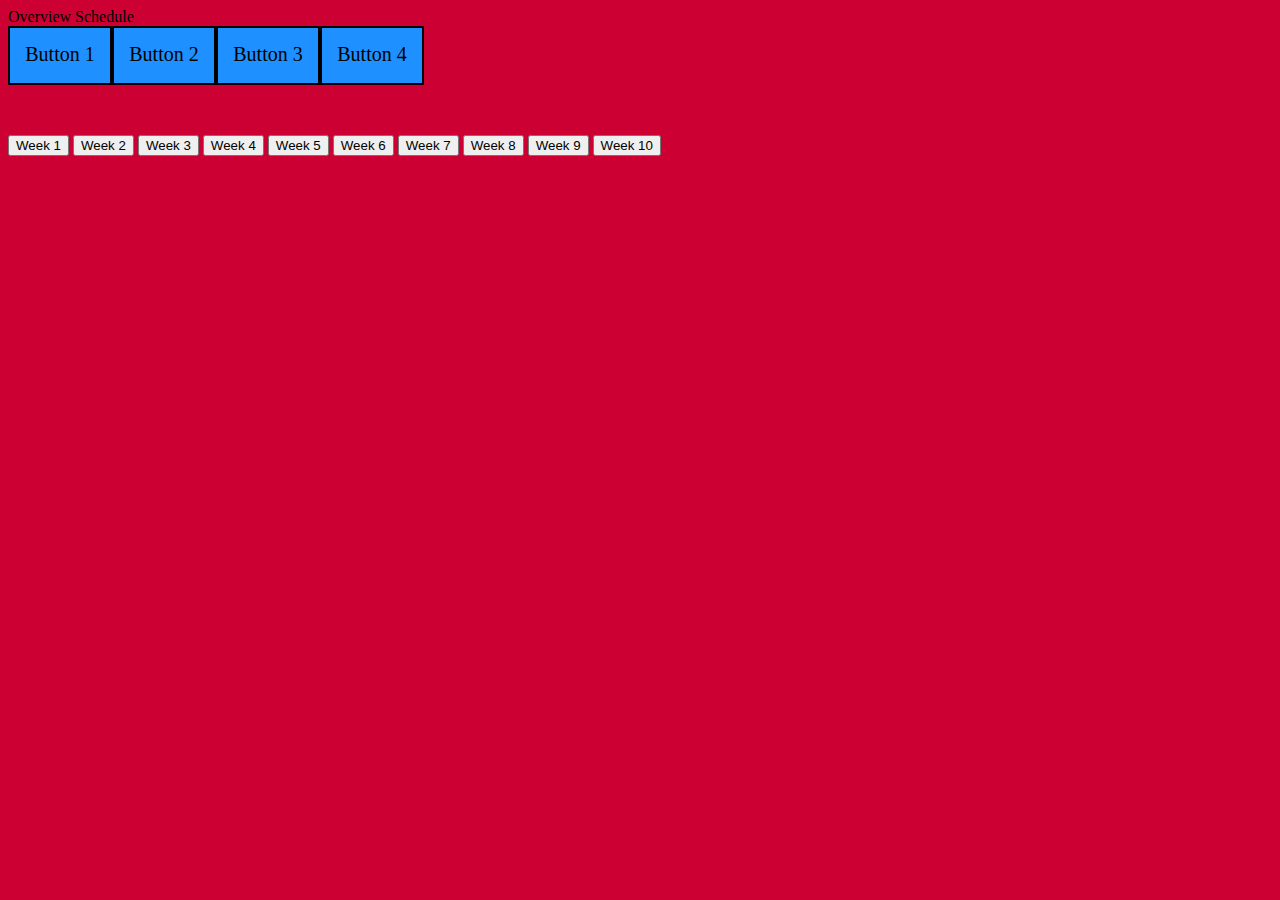
<file: Website_StudentPresence/public/Schedule_overview.html>
<!DOCTYPE html>
<html>
    <script type="text/javascript" src = "schedule.js"></script>
    <script src="http://ajax.googleapis.com/ajax/libs/jquery/2.0.2/jquery.min.js"></script>
    <script type="text/javascript" src="week 1.json"></script>
    <head>
        <title>Schedule</title>
        <link rel="stylesheet" href="schedule.css">
        <h>Overview Schedule</h>
        <ul>
            <li><div id = "button">Button 1</div></li>
            <li><div id = "button">Button 2</div></li>
            <li><div id = "button">Button 3</div></li>
            <li><div id = "button">Button 4</div></li>
        </ul>
    </head>
    
    <body style="background-color:#cc0033;">
            <input type="button" onclick="CreateTableFromJSON(1)" value="Week 1" />
            <input type="button" onclick="CreateTableFromJSON(2)" value="Week 2" />
            <input type="button" onclick="CreateTableFromJSON(3)" value="Week 3" />
            <input type="button" onclick="CreateTableFromJSON(4)" value="Week 4" />
            <input type="button" onclick="CreateTableFromJSON(5)" value="Week 5" />
            <input type="button" onclick="CreateTableFromJSON(6)" value="Week 6" />
            <input type="button" onclick="CreateTableFromJSON(7)" value="Week 7" />
            <input type="button" onclick="CreateTableFromJSON(8)" value="Week 8" />
            <input type="button" onclick="CreateTableFromJSON(9)" value="Week 9" />
            <input type="button" onclick="CreateTableFromJSON(10)" value="Week 10" />
            <p id="showData"></p>
        </body>
    
    

    <script>
        
    </script>


</html>
</file>
<file: Website_StudentPresence/public/schedule.css>
#button {
    border-radius: 0px;
    height: 40px;
    width: 100px;
    background-color: #1e90ff;
    font-size: 20px;
    text-align: center;
    color: #000000;
    margin: 0 auto;
    padding-top: 15px;
    margin-bottom: 50px;
    border: 2px solid #000000;
}

#button:hover{
    background-color: #1b76cc;
}

table {
    border-collapse: collapse;
    width: 100%;
  }
  
table, th, td {
    border: 1px solid black;
    background: #f3f3f3;
}

td:hover {
    background: #cccccc;
}

ul {
    list-style-type: none;
    margin: 0;
    padding: 0;
    overflow: hidden;
}

li {
    float: left;
}
</file>
